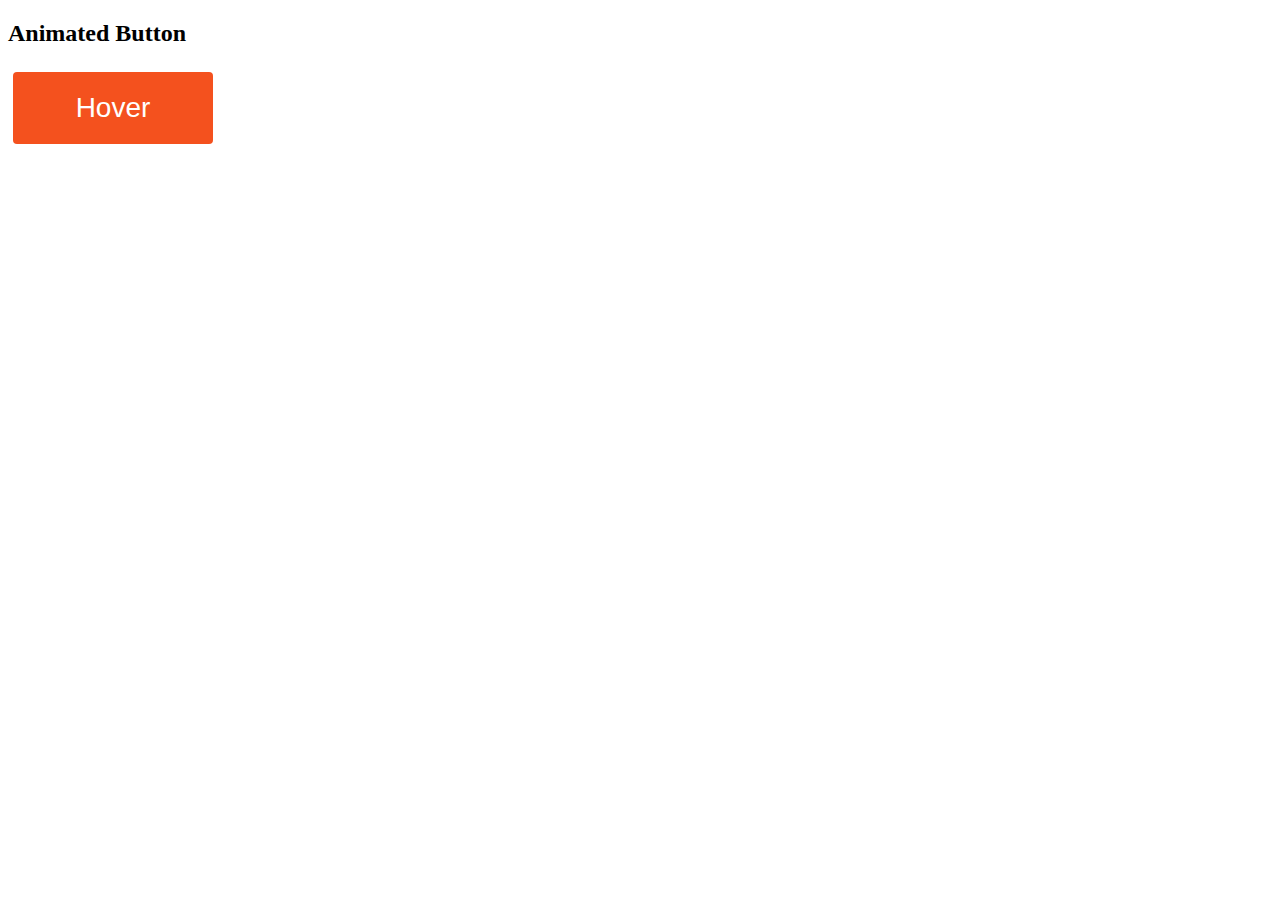
<file: css/teste.html>
<!DOCTYPE html>
<html>
<head>
<style>
.button {
  display: inline-block;
  border-radius: 4px;
  background-color: #f4511e;
  border: none;
  color: #FFFFFF;
  text-align: center;
  font-size: 28px;
  padding: 20px;
  width: 200px;
  transition: all 0.5s;
  cursor: pointer;
  margin: 5px;
}

.button span {
  cursor: pointer;
  display: inline-block;
  position: relative;
  transition: 0.5s;
}

.button span:after {
  content: '\00bb';
  position: absolute;
  opacity: 0;
  top: 0;
  right: -20px;
  transition: 0.5s;
}

.button:hover span {
  padding-right: 25px;
}

.button:hover span:after {
  opacity: 1;
  right: 0;
}
</style>
</head>
<body>

<h2>Animated Button</h2>

<button class="button" style="vertical-align:middle"><span>Hover </span></button>

</body>
</html>
</file>
